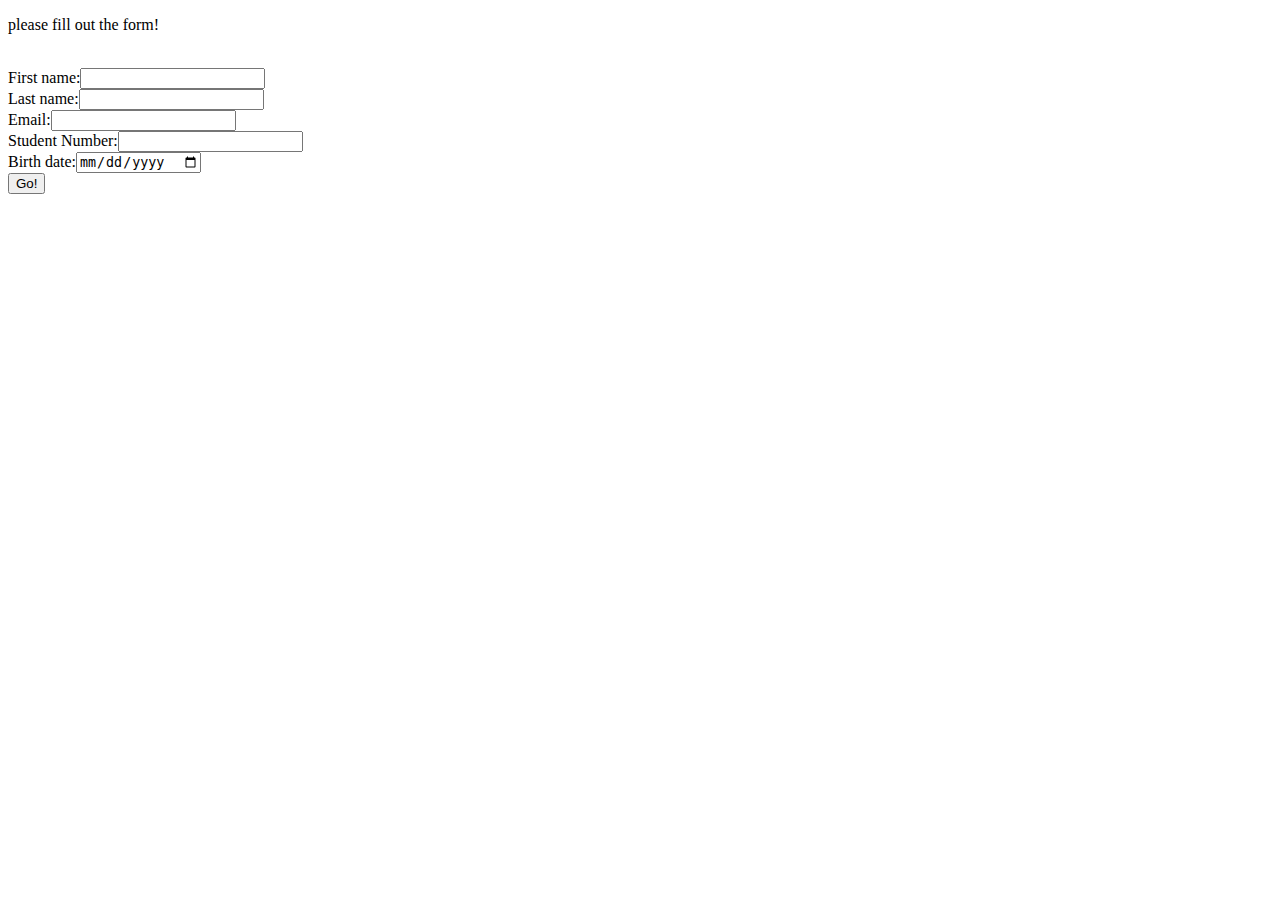
<file: ClassProg/Week31ParamStudent/src/main/resources/templates/index.html>
<!DOCTYPE html>
<html>
<head>
<meta charset="UTF-8">
<title>Index</title>
</head>
<body>
	<p>please fill out the form!</p>
	<form method="post" action="/formPost"><br>
	
		First name:<input type="text" name="firstName"><br>
		Last name:<input type="text" name="lastName"><br>
		Email:<input type="email" name="email"><br>
		Student Number:<input type="number" name="studnetNumber"><br>
		Birth date:<input type="date" name="birthDate"><br>
		<input type="submit" value="Go!">

	</form>
</body>
</html>
</file>
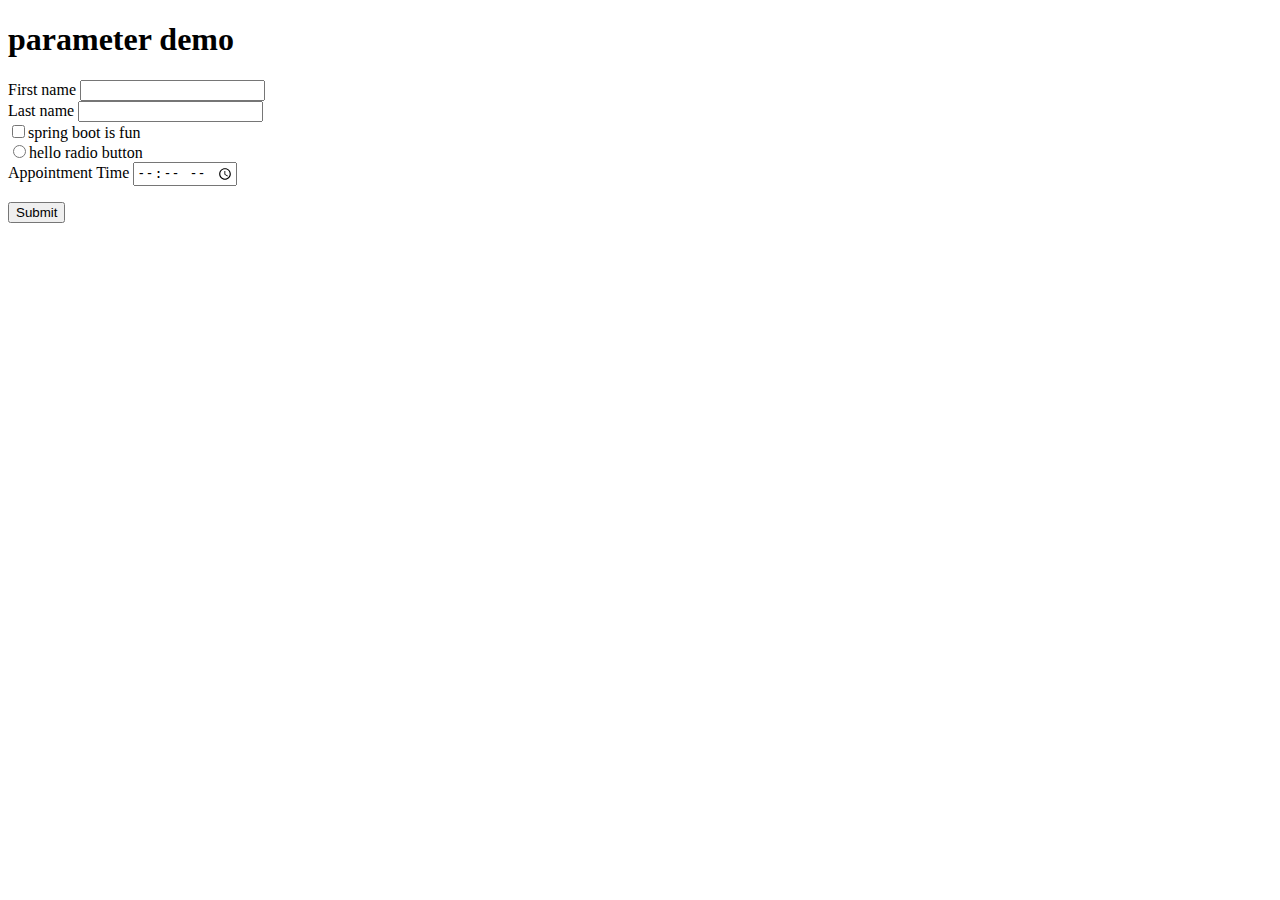
<file: ClassProg/Week31parameterDemo/src/main/resources/templates/paramDemo.html>
<!DOCTYPE html>
<html>
<head>
<meta charset="ISO-8859-1">
<title>Insert title here</title>
</head>
<body>
	<h1>parameter demo</h1>
	<!-- <form action="paramDemo" method="get"> -->
	
	<form action="paramDemo" method="post">
	
	<label for="first">First name
	<input type="text" id="first" name="firstName">
	</label><br>
	
	<label for="last">Last name
	<input type="text" id="last" name="lastName">
	</label><br>
	
	<label for="fun">
	<input type="checkbox" id="fun" name="fun" value=true>spring boot is fun
	</label><br>
	
	<label for="hello">
	<input type="radio" id="hello" name="hello" value=true>hello radio button 
	</label><br>
	
	<label for="time">Appointment Time
	<input type="time" id="time" name="apptTime">
	</label><br>
	
	<p><input type="submit"></p>
	</form>

</body>
</html>
</file>
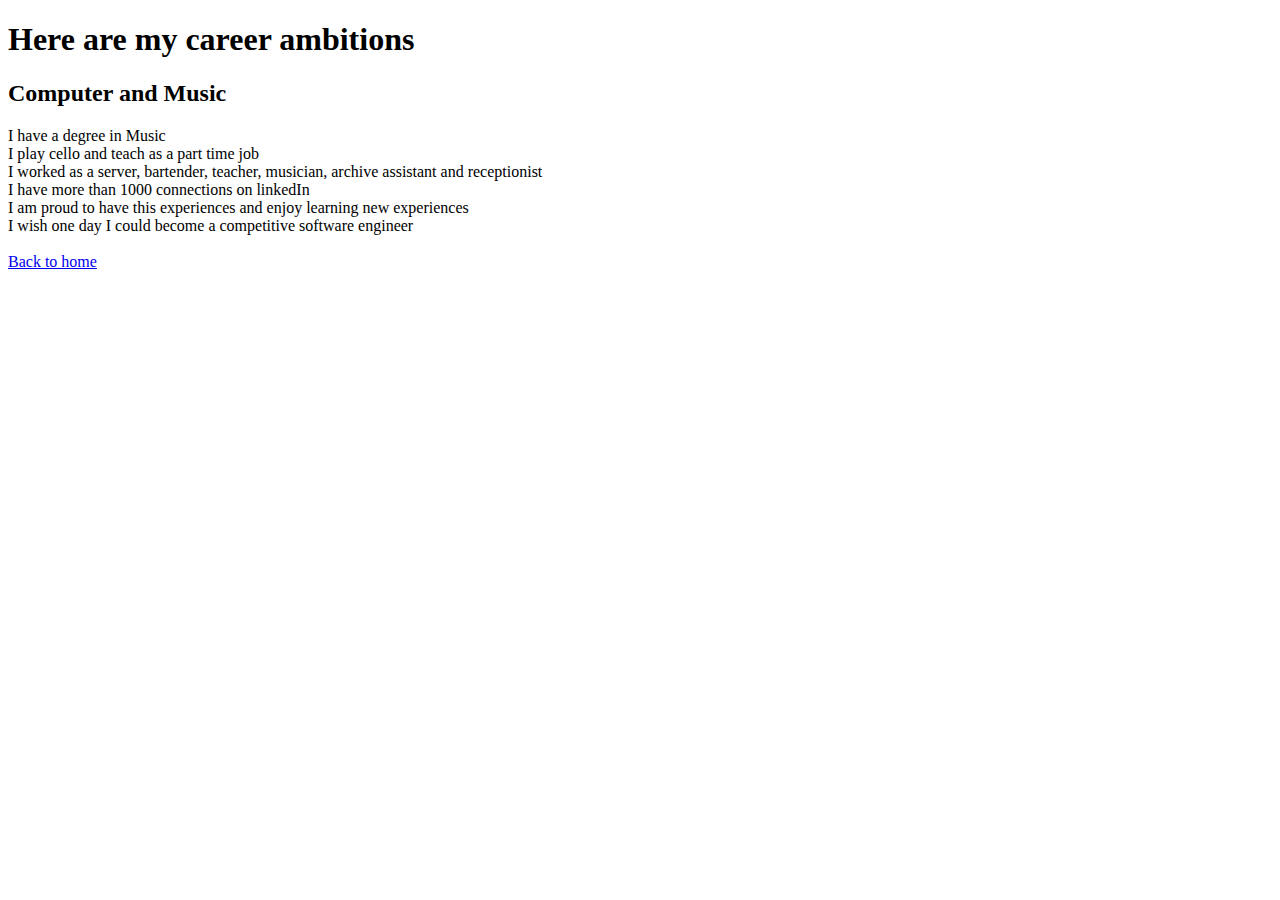
<file: Exercise2/Week22Exercise2Example/src/main/resources/templates/career.html>
<!DOCTYPE html>
<html>
<head>
<meta charset="UTF-8">
<title>career</title>
</head>
<body>
	<h1>Here are my career ambitions</h1>
	<h2>Computer and Music</h2>
	<li>I have a degree in Music</li>
	<li>I play cello and teach as a part time job</li>
	<li>I worked as a server, bartender, teacher, musician, archive assistant and receptionist</li>
	<li>I have more than 1000 connections on linkedIn</li>
	<li>I am proud to have this experiences and enjoy learning new experiences</li>
	<li>I wish one day I could become a competitive software engineer</li>
	<br>
	<a href="/">Back to home</a>
</body>
</html>
</file>
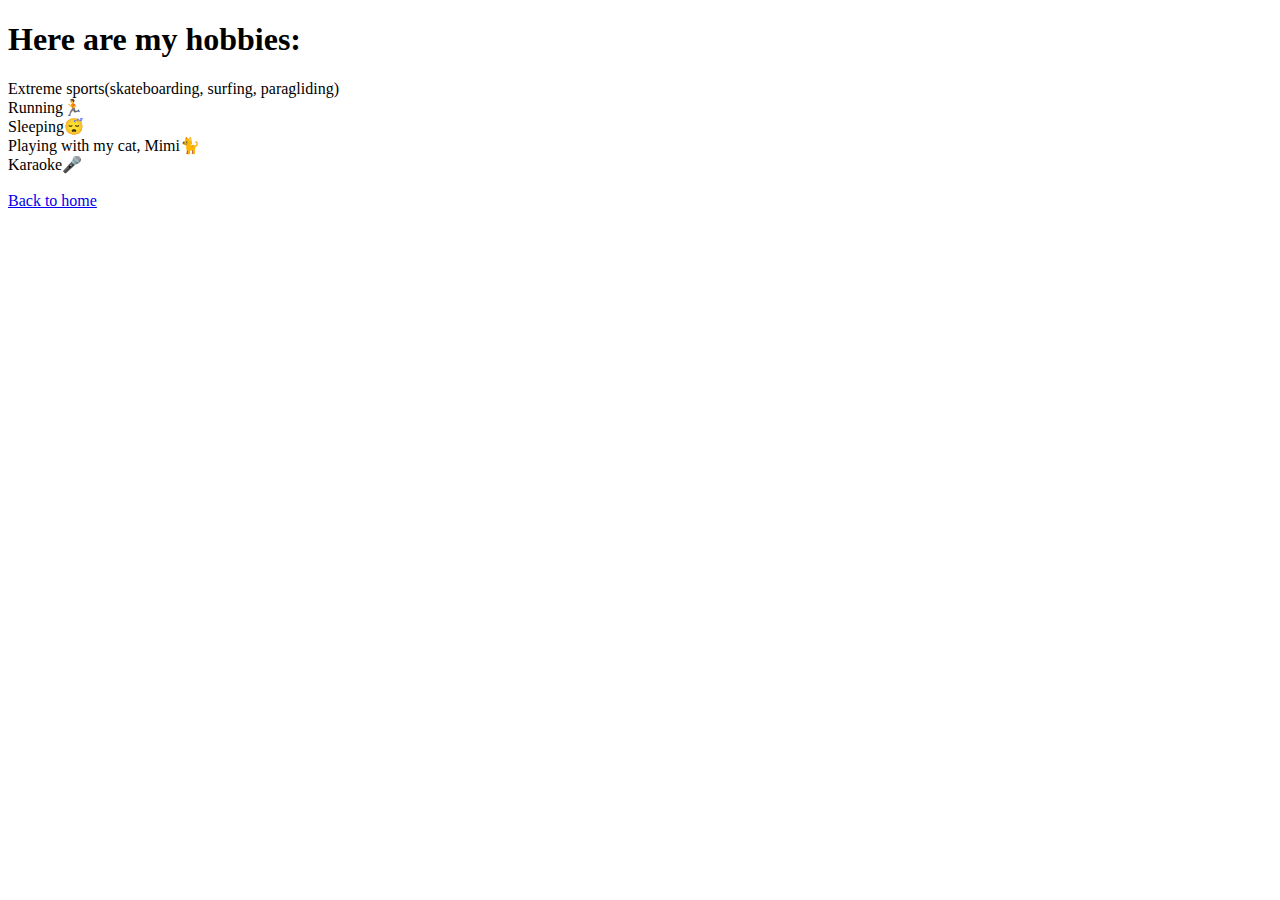
<file: Exercise2/Week22Exercise2Example/src/main/resources/templates/hobby.html>
<!DOCTYPE html>
<html>
<head>
<meta charset="UTF-8">
<title>Hobby</title>
</head>
<body>
	<h1>Here are my hobbies:</h1>
	<li>Extreme sports(skateboarding, surfing, paragliding)</li>
	<li>Running🏃</li>
	<li>Sleeping😴</li>
	<li>Playing with my cat, Mimi🐈</li>
	<li>Karaoke🎤</li>
	<br>
	<a href="/">Back to home</a>
</body>
</html>
</file>
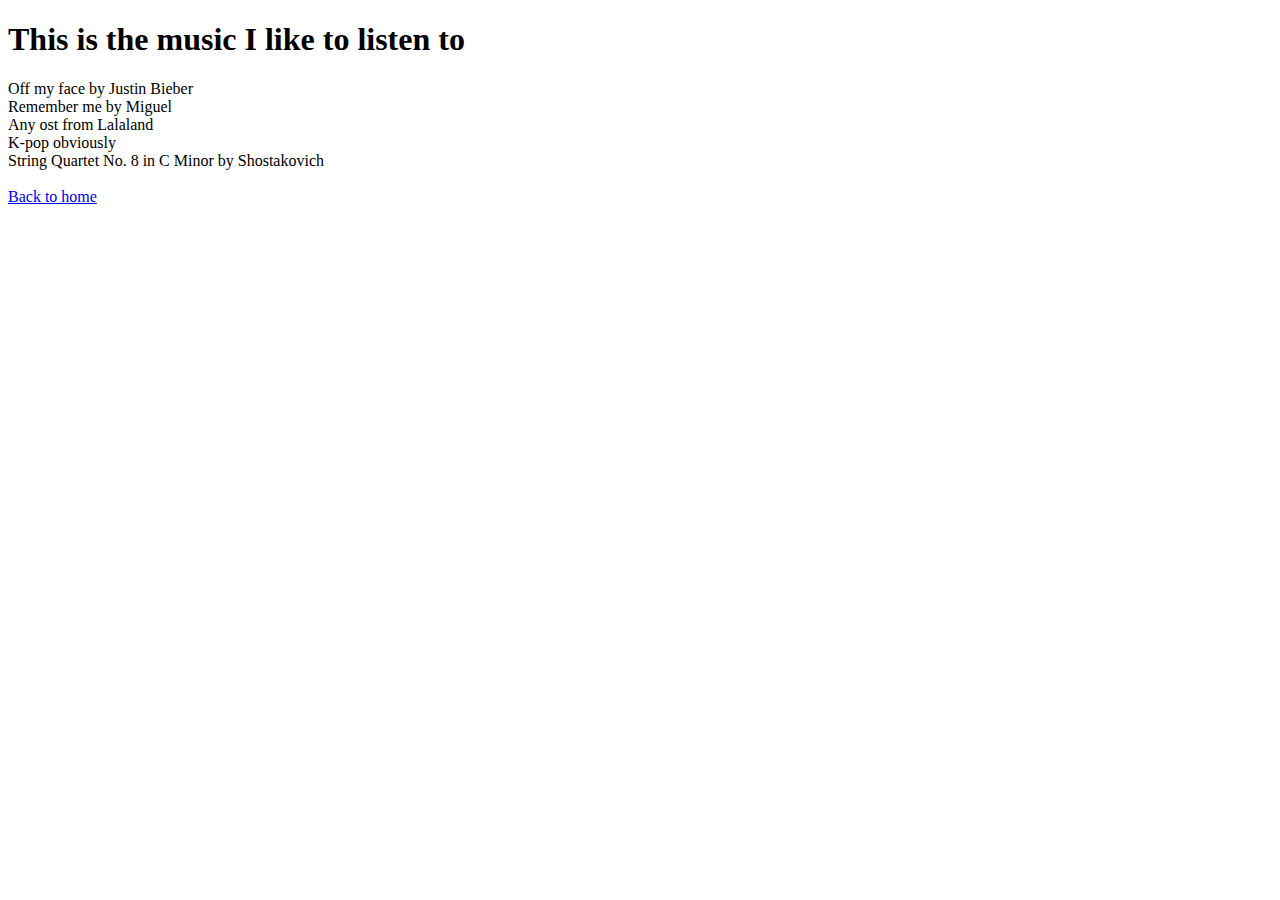
<file: Exercise2/Week22Exercise2Example/src/main/resources/templates/music.html>
<!DOCTYPE html>
<html>
<head>
<meta charset="UTF-8">
<title>Music</title>
</head>
<body>
	<h1>This is the music I like to listen to</h1>
	<li>Off my face by Justin Bieber</li>
	<li>Remember me by Miguel</li>
	<li>Any ost from Lalaland</li>
	<li>K-pop obviously</li>
	<li>String Quartet No. 8 in C Minor by Shostakovich</li>
	<br>
	<a href="/">Back to home</a>
</body>
</html>
</file>
